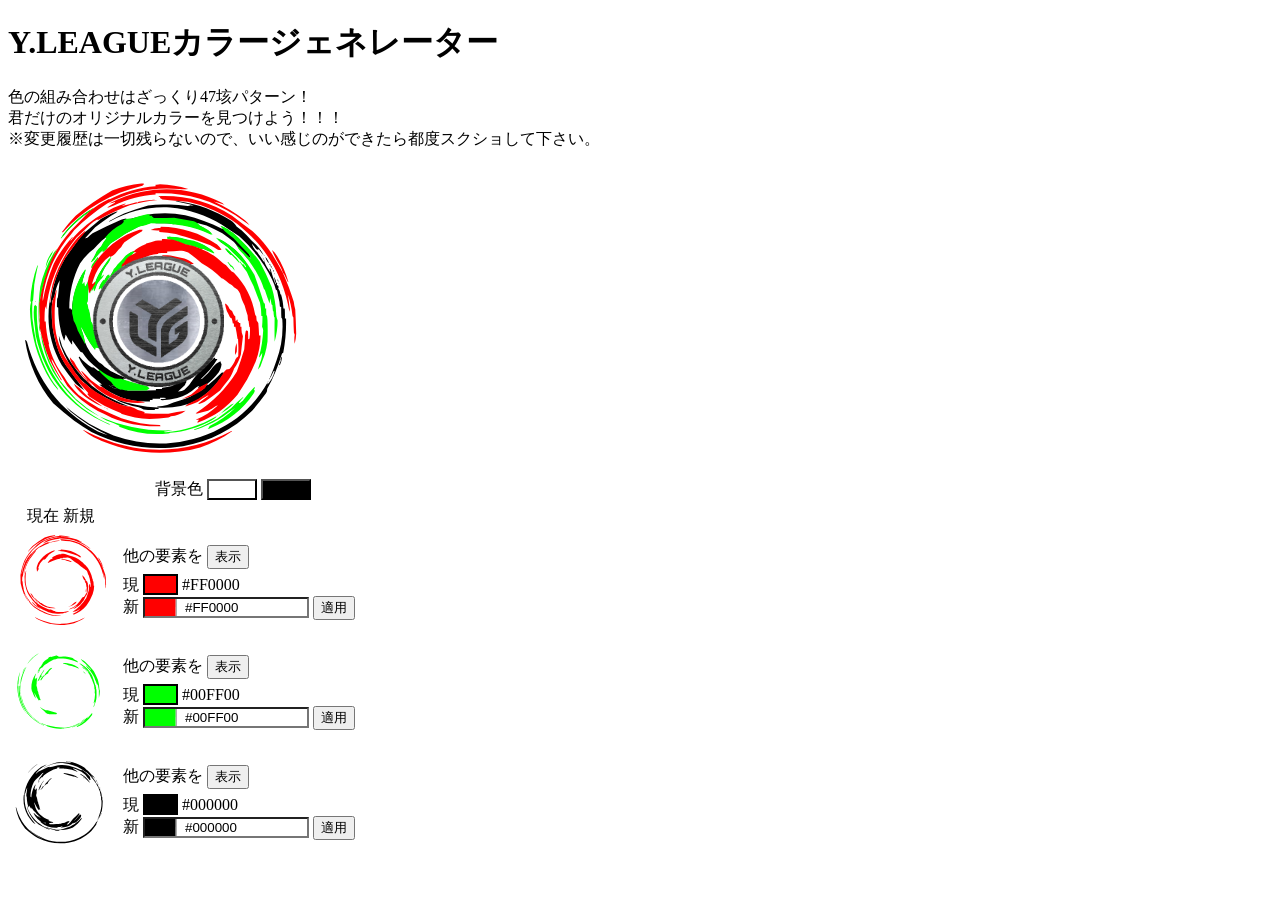
<file: index.html>
<!DOCTYPE html>
<html lang="ja">

  <head>
    <meta charset="utf-8" />
    <script type="text/javascript" src="jscolor.js"></script>
    <link rel="stylesheet" href="color_svg.css">
    <title>Y.LEAGUEカラージェネレーター</title>
  </head>

  <body>

    <h1>Y.LEAGUEカラージェネレーター</h1>
    <div>色の組み合わせはざっくり47垓パターン！</div>
    <div>君だけのオリジナルカラーを見つけよう！！！</div>
    <div>※変更履歴は一切残らないので、いい感じのができたら都度スクショして下さい。</div>
    <br>
    
  <table>
    <tr>
      <td>
        <svg width="300px" height="300px" viewBox="0 0 800 800">
          <rect class="bgMain" width="800" height="800"/>
          <svg class="main3"><use xlink:href="#svg3"/></svg>
          <svg class="main2"><use xlink:href="#svg2"/></svg>
          <svg class="main1"><use xlink:href="#svg1"/></svg>
          <image xlink:href = "circle_logo.png"/>
        </svg>
      </td>
    </tr>
    <tr>
      <td>
        <div style="text-align: right">背景色 <input type="button" id="bgMainW" style="background-color:#FFFFFF; width:50px;"> <input type="button" id="bgMainB" style="background-color:#000000; width:50px;"></div>
      </td>
    </tr>
  </table>
      
  <table>
    <tr><td><center>現在 新規</center></td></tr>
    <tr>
      <td>
          <svg width="100px" height="100px" viewBox="0 0 800 800">
            <rect class="bgMain" width="800" height="800"/>
            <use class="main1V3" xlink:href="#svg3"/>
            <use class="main1V2" xlink:href="#svg2"/>
            <svg class="main1" viewBox="0 0 400 800" x=-200>
              <use xlink:href="#svg1"/>
            </svg>
            <svg class="main1h" viewBox="0 0 800 800" x=400>
              <use x="-400" xlink:href="#svg1"/>
            </svg>
            <image class="main1Logo" xlink:href = "circle_logo.png"/>
          </svg>
        </td>
        <td>&nbsp;</td>
        <td>
          <div>他の要素を <button id="visButton1">表示</button></div>
          <div>現 </span><span class="nowColor1" id="nowColor1Bg"></span><span> </span><span id="nowColor1Txt">#FF0000</div>
          <span>新 </span><input value="#FF0000" id="colorPicker1" style="width:120px;" data-jscolor="{}">
          <button id="applyButton1">適用</button>
        </td>
    </tr>
  </table>
  
  <table>
    <tr>
      <td>
        <svg width="100px" height="100px" viewBox="0 0 800 800">
          <rect class="bgMain" width="800" height="800"/>
          <use class="main2V3" xlink:href="#svg3"/>
          <svg class="main2" viewBox="0 0 400 800" x=-200>
            <use xlink:href="#svg2"/>
          </svg>
          <svg class="main2h" viewBox="0 0 800 800" x=400>
            <use x="-400" xlink:href="#svg2"/>
          </svg>
          <use class="main2V1" xlink:href="#svg1"/>
          <image class="main2Logo" xlink:href = "circle_logo.png"/>
        </svg>
      </td>
      <td>&nbsp;</td>
      <td>
        <div>他の要素を <button id="visButton2">表示</button></div>
        <div>現 </span><span class="nowColor2" id="nowColor2Bg"></span><span> </span><span id="nowColor2Txt">#00FF00</div>
        <span>新 </span><input value="#00FF00" id="colorPicker2" style="width:120px;" data-jscolor="{}">
        <button id="applyButton2">適用</button>
      </td>
    </tr>
  </table>

  <table>
    <tr>
        <td>
          <svg width="100px" height="100px" viewBox="0 0 800 800">
            <rect class="bgMain" width="800" height="800"/>
            <svg class="main3" viewBox="0 0 400 800" x=-200>
              <use xlink:href="#svg3"/>
            </svg>
            <svg class="main3h" viewBox="0 0 800 800" x=400>
              <use x="-400" xlink:href="#svg3"/>
            </svg>
            <use class="main3V2" xlink:href="#svg2"/>
            <use class="main3V1" xlink:href="#svg1"/>
            <image class="main3Logo" xlink:href = "circle_logo.png"/>
          </svg>
        </td>
        <td>&nbsp;</td>
        <td>
          <div>他の要素を <button id="visButton3">表示</button></div>
          <div>現 </span><span class="nowColor3" id="nowColor3Bg"></span><span> </span><span id="nowColor3Txt">#000000</div>
          <span>新 </span><input value="#000000" id="colorPicker3" style="width:120px;" data-jscolor="{}">
          <button id="applyButton3">適用</button>
        </td>
    </tr>
  </table>


  <svg style="display:none;">
    <symbol id="svg1">
      <path d="M 347.5,33.5 C 350.247,33.1866 352.914,33.52 355.5,34.5C 353.723,35.901 352.056,37.401 350.5,39C 266.959,58.7553 196.292,100.089 138.5,163C 137.5,163.667 136.5,163.667 135.5,163C 146.705,147.455 159.039,132.788 172.5,119C 202.952,93.9409 235.285,71.6075 269.5,52C 294.799,42.3403 320.799,36.1736 347.5,33.5 Z"/>
      <path d="M 397.5,35.5 C 423.09,36.3169 448.09,40.4835 472.5,48C 464.5,48.6667 456.5,48.6667 448.5,48C 380.747,41.6129 316.747,54.4462 256.5,86.5C 224.895,106.916 195.728,130.583 169,157.5C 162.379,166.456 155.379,175.123 148,183.5C 114.124,228.277 93.124,278.61 85,334.5C 84.3333,338.5 84.3333,342.5 85,346.5C 91.0094,312.468 100.676,279.468 114,247.5C 127.08,221.826 143.247,198.326 162.5,177C 163.167,176.333 163.833,176.333 164.5,177C 161.13,179.935 158.964,183.435 158,187.5C 165.246,178.197 173.079,169.363 181.5,161C 209.189,135.643 239.856,114.643 273.5,98C 283.764,93.4484 294.264,89.6151 305,86.5C 305.688,87.3317 305.521,87.9984 304.5,88.5C 301.5,90 298.5,91.5 295.5,93C 308.567,90.4168 321.567,87.2501 334.5,83.5C 335.167,83.8333 335.833,84.1667 336.5,84.5C 337.7,83.4688 339.034,82.6355 340.5,82C 353.657,78.8774 366.99,77.0441 380.5,76.5C 384.167,76.8333 387.833,77.1667 391.5,77.5C 366.169,80.0555 341.169,84.5555 316.5,91C 287.655,101.59 259.988,114.59 233.5,130C 232.216,130.684 231.049,130.517 230,129.5C 223.064,133.383 216.564,137.883 210.5,143C 198.971,154.863 187.138,166.363 175,177.5C 128.599,232.668 101.599,296.335 94,368.5C 92.8063,366.377 92.1397,364.043 92,361.5C 91.6667,361.833 91.3333,362.167 91,362.5C 89.6471,375.458 89.1471,388.458 89.5,401.5C 90.5,401.5 91.5,401.5 92.5,401.5C 93.2627,421.839 96.2627,441.839 101.5,461.5C 101.167,462.167 100.833,462.833 100.5,463.5C 108.229,495.287 122.063,523.954 142,549.5C 152.18,567.361 165.014,583.194 180.5,597C 197.624,609.452 215.291,621.119 233.5,632C 253.716,641.275 274.049,650.275 294.5,659C 327.511,670.613 361.511,676.613 396.5,677C 397.973,677.71 398.64,678.876 398.5,680.5C 353.554,682.464 310.221,674.964 268.5,658C 256.32,651.744 243.987,645.744 231.5,640C 200.308,622.958 173.141,600.791 150,573.5C 135.242,549.656 121.242,525.323 108,500.5C 108.043,504.673 109.043,508.673 111,512.5C 118.65,527.8 126.816,542.8 135.5,557.5C 134.645,558.293 133.811,557.96 133,556.5C 121.628,539.088 111.295,521.088 102,502.5C 91.0009,475.18 82.6675,447.18 77,418.5C 76.5285,396.613 76.0285,374.78 75.5,353C 81.6493,312.882 92.4826,274.049 108,236.5C 121.772,208.602 138.772,182.935 159,159.5C 175.167,142.667 191.333,125.833 207.5,109C 224.047,95.2988 242.047,83.7988 261.5,74.5C 262.086,74.7093 262.586,75.0426 263,75.5C 301.442,55.3149 342.276,43.6482 385.5,40.5C 385.5,39.1667 385.5,37.8333 385.5,36.5C 389.702,36.8168 393.702,36.4834 397.5,35.5 Z M 267.5,106.5 C 271.659,103.251 276.326,100.751 281.5,99C 283.447,98.0087 285.447,97.6753 287.5,98C 280.928,101.121 274.261,103.955 267.5,106.5 Z M 156.5,188.5 C 156.573,190.027 155.906,191.027 154.5,191.5C 154.427,189.973 155.094,188.973 156.5,188.5 Z M 153.5,192.5 C 153.262,194.404 152.262,195.738 150.5,196.5C 150.738,194.596 151.738,193.262 153.5,192.5 Z M 148.5,199.5 C 148.573,201.027 147.906,202.027 146.5,202.5C 146.427,200.973 147.094,199.973 148.5,199.5 Z M 84.5,348.5 C 85.1558,349.622 85.4892,350.955 85.5,352.5C 84.1462,364.475 83.1462,376.475 82.5,388.5C 81.5,388.5 80.5,388.5 79.5,388.5C 79.3342,383.821 79.5008,379.155 80,374.5C 81.988,365.936 83.488,357.269 84.5,348.5 Z M 84.5,404.5 C 85.29,405.609 85.79,406.942 86,408.5C 86.5453,416.854 86.8786,425.187 87,433.5C 84.2388,423.91 83.4055,414.244 84.5,404.5 Z M 88.5,438.5 C 90.2985,442.219 90.7985,446.219 90,450.5C 88.7338,446.605 88.2338,442.605 88.5,438.5 Z M 91.5,452.5 C 92.1174,452.611 92.6174,452.944 93,453.5C 96.8238,467.127 100.157,480.794 103,494.5C 97.1406,480.798 93.3073,466.798 91.5,452.5 Z"/>
      <path d="M 636.5,144.5 C 623.717,135.933 611.05,127.099 598.5,118C 533.904,75.9298 462.904,56.4298 385.5,59.5C 385.5,60.5 385.5,61.5 385.5,62.5C 346.644,65.2563 309.644,75.0896 274.5,92C 269.757,93.4696 265.091,95.1363 260.5,97C 259.167,97.6667 257.833,97.6667 256.5,97C 263.083,92.4567 269.917,88.2901 277,84.5C 277.667,83.8333 277.667,83.1667 277,82.5C 271.966,85.0235 266.8,86.3568 261.5,86.5C 289.387,72.026 318.721,61.526 349.5,55C 424.119,40.314 495.452,50.314 563.5,85C 565.5,86.6667 567.5,88.3333 569.5,90C 559.977,86.6037 550.31,83.6037 540.5,81C 570.831,94.4835 598.831,111.483 624.5,132C 628.704,136.036 632.704,140.202 636.5,144.5 Z"/>
      <path d="M 725.5,272.5 C 736.478,297.266 745.978,322.6 754,348.5C 754.926,355.58 756.26,362.58 758,369.5C 759.173,390.975 760.006,412.475 760.5,434C 760.186,443.018 758.853,451.851 756.5,460.5C 755.198,452.472 755.198,444.472 756.5,436.5C 755.985,434.775 755.318,433.108 754.5,431.5C 753.667,417.846 753.167,404.179 753,390.5C 751.622,388.938 750.789,387.105 750.5,385C 748.527,365.986 744.36,347.486 738,329.5C 740.27,342.372 742.104,355.372 743.5,368.5C 743.167,370.833 742.833,373.167 742.5,375.5C 726.321,279.286 679.988,201.12 603.5,141C 563.761,112.289 519.761,92.6224 471.5,82C 448.792,80.4949 426.125,78.4949 403.5,76C 401.809,74.5946 399.976,73.4279 398,72.5C 397.517,71.552 397.351,70.552 397.5,69.5C 396.022,69.762 394.689,69.4287 393.5,68.5C 393.709,67.914 394.043,67.414 394.5,67C 464.787,64.0889 529.787,81.4223 589.5,119C 607.5,132.667 625.5,146.333 643.5,160C 663.705,178.281 681.205,198.781 696,221.5C 706.463,238.131 716.297,255.131 725.5,272.5 Z"/>
      <path d="M 636.5,144.5 C 637.833,145.167 637.833,145.167 636.5,144.5 Z"/>
      <path d="M 399.5,148.5 C 454.377,149.115 504.377,164.948 549.5,196C 554.249,200.078 558.249,204.745 561.5,210C 557.739,210.738 554.072,210.405 550.5,209C 544.167,205.333 537.833,201.667 531.5,198C 509.481,189.549 487.148,181.882 464.5,175C 456.04,173.068 447.707,170.735 439.5,168C 424.918,164.956 410.252,163.123 395.5,162.5C 395.5,161.167 395.5,159.833 395.5,158.5C 387.804,158.831 380.138,158.497 372.5,157.5C 380.206,153.143 388.539,151.309 397.5,152C 398.973,151.29 399.64,150.124 399.5,148.5 Z"/>
      <path d="M 342.5,156.5 C 345.167,156.5 347.833,156.5 350.5,156.5C 350.762,157.978 350.429,159.311 349.5,160.5C 333.087,169.361 317.421,179.194 302.5,190C 299.122,193.813 296.288,197.98 294,202.5C 288.227,207.599 283.227,213.265 279,219.5C 274.789,223.901 269.956,227.234 264.5,229.5C 264.649,228.448 264.483,227.448 264,226.5C 246.496,239.134 233.496,255.468 225,275.5C 221.878,283.408 219.045,291.408 216.5,299.5C 216.733,300.932 217.4,301.432 218.5,301C 220.333,299.167 222.167,297.333 224,295.5C 224.667,297.167 224.667,298.833 224,300.5C 219.168,309.501 213.835,318.168 208,326.5C 207.462,316.196 206.295,306.029 204.5,296C 205.796,291.929 206.629,287.762 207,283.5C 210.349,274.143 213.682,264.809 217,255.5C 239.892,218.26 270.725,189.427 309.5,169C 320.598,164.771 331.598,160.605 342.5,156.5 Z"/>
      <path d="M 196.5,160.5 C 197.239,160.369 197.906,160.536 198.5,161C 193.759,168.412 188.259,175.245 182,181.5C 171.385,196.45 160.385,211.116 149,225.5C 125.295,263.961 110.295,305.628 104,350.5C 103.586,350.957 103.086,351.291 102.5,351.5C 105.013,318.783 113.18,287.45 127,257.5C 140.111,228.762 156.778,202.429 177,178.5C 183.096,171.898 189.596,165.898 196.5,160.5 Z"/>
      <path d="M 402.5,181.5 C 412.557,181.135 422.557,181.635 432.5,183C 443.695,186.399 454.695,190.399 465.5,195C 504.113,201.972 537.447,218.972 565.5,246C 568.167,247.667 570.833,249.333 573.5,251C 578.5,256.667 583.5,262.333 588.5,268C 590.725,268.561 592.725,269.561 594.5,271C 624.831,302.16 643.665,339.327 651,382.5C 651.684,384.359 652.684,386.026 654,387.5C 654.333,391.167 654.667,394.833 655,398.5C 656.775,400.708 658.275,403.042 659.5,405.5C 660.547,416.479 661.213,427.479 661.5,438.5C 662.833,438.5 664.167,438.5 665.5,438.5C 665.277,461.9 661.11,484.566 653,506.5C 646.099,523.209 638.432,539.543 630,555.5C 621.583,569.336 612.916,583.002 604,596.5C 576.028,630.232 541.528,654.732 500.5,670C 499.167,670.667 497.833,670.667 496.5,670C 498.046,667.743 499.712,665.576 501.5,663.5C 498.614,663.29 495.614,663.123 492.5,663C 514.544,653.942 534.211,641.276 551.5,625C 549.402,625.032 547.402,625.699 545.5,627C 539.165,631.503 532.498,635.503 525.5,639C 516.718,640.956 508.051,643.289 499.5,646C 497.167,646.667 494.833,646.667 492.5,646C 537.379,617.454 573.879,580.621 602,535.5C 609.59,515.807 616.257,495.807 622,475.5C 623.203,463.208 623.87,450.874 624,438.5C 624.667,434.5 625.333,430.5 626,426.5C 628.33,424.968 630.33,425.302 632,427.5C 632.5,434.492 632.666,441.492 632.5,448.5C 634.124,448.64 635.29,447.973 636,446.5C 637.379,436.532 637.713,426.532 637,416.5C 636.586,416.043 636.086,415.709 635.5,415.5C 634.833,410.167 634.167,404.833 633.5,399.5C 632.914,399.291 632.414,398.957 632,398.5C 631.667,394.167 631.333,389.833 631,385.5C 628.143,376.591 625.476,367.591 623,358.5C 617.623,348.738 613.623,338.405 611,327.5C 607.804,319.309 602.304,313.475 594.5,310C 590.97,305.451 586.636,302.118 581.5,300C 576.434,295.261 571.101,290.927 565.5,287C 564.167,286.667 562.833,286.333 561.5,286C 545.795,269.948 528.129,256.615 508.5,246C 496.866,235.853 484.866,226.187 472.5,217C 468.5,215.667 464.5,214.333 460.5,213C 457,212.833 453.5,212.667 450,212.5C 438.872,213.888 427.705,214.555 416.5,214.5C 416.5,215.833 416.5,217.167 416.5,218.5C 408.804,218.169 401.138,218.503 393.5,219.5C 392.975,220.192 392.308,220.692 391.5,221C 384.019,221.493 376.685,222.826 369.5,225C 344.048,234.059 319.048,244.226 294.5,255.5C 294.725,250.756 296.892,247.09 301,244.5C 304.338,238.151 308.838,232.651 314.5,228C 320.933,223.899 327.599,220.232 334.5,217C 331.5,216.667 328.5,216.333 325.5,216C 334.854,206.649 345.854,199.816 358.5,195.5C 359.287,194.758 359.953,193.925 360.5,193C 369.034,191.164 377.368,188.831 385.5,186C 391.157,185.501 396.824,185.334 402.5,185.5C 402.5,184.167 402.5,182.833 402.5,181.5 Z M 337.5,213.5 C 338.873,213.343 340.207,213.51 341.5,214C 339.598,215.301 337.598,215.968 335.5,216C 336.381,215.292 337.047,214.458 337.5,213.5 Z"/>
      <path d="M 725.5,272.5 C 723.178,264.85 720.011,257.516 716,250.5C 707.679,237.857 701.012,224.524 696,210.5C 701.8,215.294 706.467,220.96 710,227.5C 722.698,248.731 732.531,271.231 739.5,295C 739.389,296.722 738.889,296.888 738,295.5C 734.939,288.379 731.606,281.379 728,274.5C 727.292,273.619 726.458,272.953 725.5,272.5 Z"/>
      <path d="M 403.5,224.5 C 410.841,224.334 418.174,224.5 425.5,225C 437.722,227.752 450.055,230.419 462.5,233C 471.742,236.439 480.075,241.273 487.5,247.5C 484.216,248.657 480.882,248.824 477.5,248C 466.972,242.902 455.972,239.235 444.5,237C 442.044,235.289 439.377,233.956 436.5,233C 425.891,230.676 415.224,229.01 404.5,228C 403.663,226.989 403.33,225.822 403.5,224.5 Z"/>
      <path d="M 120.5,316.5 C 121.156,317.622 121.489,318.955 121.5,320.5C 117.667,343.663 116,366.997 116.5,390.5C 116.1,429.131 125.6,465.131 145,498.5C 155.384,512.241 165.05,526.575 174,541.5C 179.793,548.961 185.959,556.128 192.5,563C 199.376,566.87 205.376,571.87 210.5,578C 235.961,596.9 263.627,611.9 293.5,623C 301.307,625.581 309.307,627.248 317.5,628C 324.879,630.191 331.879,633.191 338.5,637C 345.088,638.482 351.422,640.648 357.5,643.5C 356.624,644.251 355.624,644.751 354.5,645C 355.167,645.333 355.833,645.667 356.5,646C 377.463,647.596 398.463,647.929 419.5,647C 434.652,643.252 449.985,640.586 465.5,639C 454.037,647.71 441.037,652.71 426.5,654C 424.286,655.273 421.953,656.273 419.5,657C 402.961,659.171 386.127,660.671 369,661.5C 343.182,659.948 318.015,655.114 293.5,647C 294.634,645.984 294.301,645.317 292.5,645C 262.651,633.806 234.651,619.139 208.5,601C 206.954,598.743 205.288,596.576 203.5,594.5C 204.5,593.833 205.5,593.167 206.5,592.5C 195.91,580.352 185.077,568.352 174,556.5C 165,544.167 156,531.833 147,519.5C 136.386,503.033 128.053,485.367 122,466.5C 117.572,449.228 113.572,431.895 110,414.5C 109.703,398.159 109.203,381.826 108.5,365.5C 108.789,358.768 109.622,352.101 111,345.5C 115.079,336.097 118.246,326.431 120.5,316.5 Z"/>
      <path d="M 570.5,353.5 C 576.161,356.114 579.994,360.447 582,366.5C 584.286,369.127 586.786,371.46 589.5,373.5C 591.12,377.613 592.953,381.613 595,385.5C 596,386.167 597,386.833 598,387.5C 598.333,391.5 598.667,395.5 599,399.5C 599.333,399.833 599.667,400.167 600,400.5C 603.231,393.848 604.731,394.515 604.5,402.5C 605.5,402.5 606.5,402.5 607.5,402.5C 607.5,403.5 607.5,404.5 607.5,405.5C 608.833,405.5 610.167,405.5 611.5,405.5C 611.5,408.833 611.5,412.167 611.5,415.5C 612.5,415.5 613.5,415.5 614.5,415.5C 614.441,420.69 614.775,425.857 615.5,431C 616.568,434.177 617.568,437.343 618.5,440.5C 616.405,456.801 614.572,473.134 613,489.5C 609.391,503.049 603.391,515.383 595,526.5C 591.685,536.798 587.018,546.464 581,555.5C 573.136,565.358 565.303,575.191 557.5,585C 544.114,595.386 530.447,605.386 516.5,615C 511.618,617.46 506.618,619.627 501.5,621.5C 500.068,621.267 499.568,620.6 500,619.5C 508.743,612.546 517.576,605.712 526.5,599C 526,598.833 525.5,598.667 525,598.5C 515.46,603.69 506.293,609.524 497.5,616C 487.491,620.366 477.324,624.199 467,627.5C 466.167,627.333 465.333,627.167 464.5,627C 467.128,625.374 469.461,623.374 471.5,621C 492.258,613.13 510.925,601.963 527.5,587.5C 543.783,571.721 557.616,554.054 569,534.5C 570.833,532.667 572.667,530.833 574.5,529C 577.167,528.667 579.833,528.333 582.5,528C 590.141,520.562 595.641,511.729 599,501.5C 600.829,499.844 602.163,497.844 603,495.5C 603.333,496.167 603.667,496.833 604,497.5C 604.667,496.167 605.333,494.833 606,493.5C 606.833,478.489 606.666,463.489 605.5,448.5C 604.914,448.291 604.414,447.957 604,447.5C 602.574,436.547 600.741,425.88 598.5,415.5C 597.167,415.5 595.833,415.5 594.5,415.5C 594.5,412.5 594.5,409.5 594.5,406.5C 593.5,406.5 592.5,406.5 591.5,406.5C 590.751,401.696 589.751,397.03 588.5,392.5C 586.088,392.756 584.421,391.756 583.5,389.5C 581.117,383.943 578.451,378.609 575.5,373.5C 573.324,366.95 571.657,360.283 570.5,353.5 Z"/>
      <path d="M 601.5,458.5 C 602.656,465.989 602.822,473.655 602,481.5C 600.941,484.618 599.608,487.618 598,490.5C 596.529,479.491 597.696,468.824 601.5,458.5 Z"/>
      <path d="M 203.5,556.5 C 207.098,561.274 210.931,565.94 215,570.5C 215.667,571.167 215.667,571.833 215,572.5C 213.786,570.951 212.286,569.785 210.5,569C 196.667,553.833 182.833,538.667 169,523.5C 165.415,517.998 162.081,512.331 159,506.5C 157.804,503.187 157.137,499.854 157,496.5C 160.298,500.8 163.965,504.8 168,508.5C 176.834,525.997 188,541.83 201.5,556C 202.094,556.464 202.761,556.631 203.5,556.5 Z"/>
      <path d="M 203.5,556.5 C 197.805,549.465 192.471,542.132 187.5,534.5C 187.833,534.167 188.167,533.833 188.5,533.5C 196.986,541.486 205.319,549.652 213.5,558C 221.5,563.667 229.5,569.333 237.5,575C 239.207,575.195 240.874,575.195 242.5,575C 272.832,598.227 307.166,611.227 345.5,614C 349.602,614.858 353.602,616.025 357.5,617.5C 330.101,620.321 303.434,617.155 277.5,608C 258.997,601.418 242.331,591.751 227.5,579C 219.984,570.984 211.984,563.484 203.5,556.5 Z"/>
      <path d="M 167.5,566.5 C 172.653,570.81 177.986,574.977 183.5,579C 189.802,586.303 196.468,593.303 203.5,600C 216.993,609.581 230.66,618.914 244.5,628C 217.972,617.793 195.139,601.96 176,580.5C 172.391,576.277 169.557,571.61 167.5,566.5 Z"/>
      <path d="M 521.5,566.5 C 522.873,566.343 524.207,566.51 525.5,567C 521.354,569.803 518.854,573.636 518,578.5C 499.727,593.054 479.227,602.887 456.5,608C 464.43,604.013 472.43,600.013 480.5,596C 488.513,589.648 496.18,582.982 503.5,576C 509.466,572.52 515.466,569.353 521.5,566.5 Z"/>
      <path d="M 248.5,630.5 C 247.833,629.167 247.833,629.167 248.5,630.5 Z"/>
      <path d="M 248.5,630.5 C 250.103,630.312 251.437,630.812 252.5,632C 250.86,632.348 249.527,631.848 248.5,630.5 Z"/>
      <path d="M 253.5,633.5 C 255.621,632.848 257.621,633.515 259.5,635.5C 257.429,635.924 255.429,635.258 253.5,633.5 Z"/>
      <path d="M 192.5,691.5 C 192.56,690.957 192.893,690.624 193.5,690.5C 235.134,712.656 279.134,728.156 325.5,737C 417.495,752.462 504.495,738.129 586.5,694C 587.5,693.333 588.5,693.333 589.5,694C 563.633,712.868 535.299,727.201 504.5,737C 406.561,763.119 311.894,754.119 220.5,710C 210.471,704.789 201.138,698.623 192.5,691.5 Z"/>
    </symbol>

    <symbol id="svg2">
      <path d="M 218.5,99.5 C 219.774,100.189 219.774,101.023 218.5,102C 193.661,118.491 171.161,137.657 151,159.5C 145.875,166.293 140.375,172.793 134.5,179C 133.833,179.667 133.167,179.667 132.5,179C 155.342,145.983 184.009,119.483 218.5,99.5 Z"/>
      <path d="M 362.5,115.5 C 364.833,115.5 367.167,115.5 369.5,115.5C 369.5,116.833 369.5,118.167 369.5,119.5C 371.833,119.5 374.167,119.5 376.5,119.5C 376.5,120.5 376.5,121.5 376.5,122.5C 377.5,122.5 378.5,122.5 379.5,122.5C 379.5,123.5 379.5,124.5 379.5,125.5C 398.076,125.826 416.576,125.493 435,124.5C 452.489,127.53 469.989,130.697 487.5,134C 493.918,136.2 499.251,139.866 503.5,145C 511.329,149.08 518.996,153.413 526.5,158C 530.605,161.194 534.272,164.86 537.5,169C 535.833,169.667 534.167,169.667 532.5,169C 508.568,157.765 483.568,149.765 457.5,145C 444.11,143.581 430.777,141.915 417.5,140C 402.808,139.561 388.141,139.227 373.5,139C 363.418,142.74 353.085,145.74 342.5,148C 330.167,154.333 317.833,160.667 305.5,167C 294.507,174.832 283.174,182.165 271.5,189C 264.61,193.26 259.444,199.094 256,206.5C 252.61,210.393 248.777,213.727 244.5,216.5C 244.289,214.71 244.289,213.044 244.5,211.5C 236.019,218.773 228.686,227.107 222.5,236.5C 219.833,238.833 217.167,241.167 214.5,243.5C 213.417,242.635 213.251,241.635 214,240.5C 219.713,232.407 224.38,223.741 228,214.5C 231.632,209.866 235.632,205.533 240,201.5C 243.712,193.235 248.545,185.735 254.5,179C 252.793,178.805 251.126,178.805 249.5,179C 262.123,163.704 277.123,151.371 294.5,142C 297.017,139.651 299.35,137.151 301.5,134.5C 300.624,133.749 299.624,133.249 298.5,133C 305.044,128.28 312.377,126.28 320.5,127C 334.51,122.66 348.51,118.826 362.5,115.5 Z M 382.5,129.5 C 385.247,129.187 387.914,129.52 390.5,130.5C 389.975,131.192 389.308,131.692 388.5,132C 383.857,132.998 379.19,133.332 374.5,133C 377.309,131.907 379.976,130.74 382.5,129.5 Z"/>
      <path d="M 558.5,146.5 C 561.647,146.737 564.647,147.57 567.5,149C 571.221,151.527 575.221,153.527 579.5,155C 582.349,158.857 586.015,161.523 590.5,163C 617.553,186.711 641.72,212.878 663,241.5C 674.826,263.654 685.492,286.321 695,309.5C 702.442,334.4 706.608,359.733 707.5,385.5C 708.078,389.99 709.244,394.323 711,398.5C 711.037,417.868 708.37,436.868 703,455.5C 702.652,433.827 702.652,412.161 703,390.5C 702.586,390.043 702.086,389.709 701.5,389.5C 700.671,384.533 700.171,379.533 700,374.5C 699.586,374.043 699.086,373.709 698.5,373.5C 697.671,368.198 697.171,362.864 697,357.5C 695.701,356.91 694.868,355.91 694.5,354.5C 693.932,349.345 692.765,344.345 691,339.5C 690.828,344.202 690.328,348.868 689.5,353.5C 685.055,341.786 680.888,329.786 677,317.5C 675.615,316.449 674.615,315.116 674,313.5C 669.881,299.804 664.214,286.804 657,274.5C 649.747,261.655 641.747,249.322 633,237.5C 627.072,229.568 620.405,222.235 613,215.5C 608.249,209.914 604.082,203.914 600.5,197.5C 600.667,197.167 600.833,196.833 601,196.5C 614.358,208.859 627.358,221.525 640,234.5C 639.486,230.124 637.819,226.124 635,222.5C 621.139,207.974 607.306,193.474 593.5,179C 585.212,173.047 577.212,166.714 569.5,160C 565.567,155.582 561.901,151.082 558.5,146.5 Z"/>
      <path d="M 416.5,175.5 C 428.252,175.171 439.919,176.004 451.5,178C 463.21,181.902 475.21,184.568 487.5,186C 504.437,191.635 520.104,199.635 534.5,210C 537.35,212.682 540.016,215.516 542.5,218.5C 541.635,219.583 540.635,219.749 539.5,219C 530.171,215.586 521.004,211.753 512,207.5C 510.856,207.911 509.689,208.244 508.5,208.5C 494.067,202.308 479.067,198.142 463.5,196C 457.07,194.22 451.07,191.553 445.5,188C 435.53,186.048 425.863,183.548 416.5,180.5C 416.5,178.833 416.5,177.167 416.5,175.5 Z"/>
      <path d="M 658.5,529.5 C 661.039,520.751 663.872,512.085 667,503.5C 668.937,497.267 669.937,490.934 670,484.5C 667.584,489.001 664.917,493.334 662,497.5C 661.833,496.5 661.667,495.5 661.5,494.5C 667.711,471.732 671.378,448.565 672.5,425C 672.236,421.29 671.236,417.956 669.5,415C 670.406,405.524 670.739,396.024 670.5,386.5C 669.5,386.5 668.5,386.5 667.5,386.5C 667.632,374.489 666.466,362.823 664,351.5C 658.05,337.116 652.383,322.45 647,307.5C 640.621,295.039 634.621,282.373 629,269.5C 622.377,260.421 615.877,251.254 609.5,242C 610.167,241.333 610.833,241.333 611.5,242C 613.62,244.409 615.62,246.909 617.5,249.5C 618.962,248.529 620.295,248.862 621.5,250.5C 622.851,253.196 624.684,255.53 627,257.5C 626.968,255.402 626.301,253.402 625,251.5C 609.584,235.082 593.75,218.915 577.5,203C 565.96,196.123 555.627,187.79 546.5,178C 553.736,180.109 560.736,183.109 567.5,187C 583.417,197.049 597.917,208.882 611,222.5C 625.223,239.392 637.889,257.392 649,276.5C 657.779,300.612 666.112,325.612 674,351.5C 675.333,352.167 676.333,353.167 677,354.5C 677.499,358.486 677.666,362.486 677.5,366.5C 678.5,366.5 679.5,366.5 680.5,366.5C 680.334,372.509 680.501,378.509 681,384.5C 681.414,384.957 681.914,385.291 682.5,385.5C 683.328,389.796 683.828,394.129 684,398.5C 684.667,417.167 684.667,435.833 684,454.5C 682.525,466.016 680.192,477.349 677,488.5C 672.706,499.416 668.706,510.416 665,521.5C 663.054,524.42 660.887,527.087 658.5,529.5 Z"/>
      <path d="M 123.5,205.5 C 124.833,206.167 124.833,206.167 123.5,205.5 Z"/>
      <path d="M 123.5,206.5 C 101.106,251.183 85.6058,298.183 77,347.5C 76.8011,362.192 76.3011,376.859 75.5,391.5C 76.8333,396.167 76.8333,400.833 75.5,405.5C 77.0752,413.768 78.0752,422.101 78.5,430.5C 76.0271,425.948 74.8604,420.948 75,415.5C 72.1113,380.027 73.1113,344.694 78,309.5C 85.1536,275.87 97.8203,244.537 116,215.5C 118.364,212.31 120.864,209.31 123.5,206.5 Z"/>
      <path d="M 570.5,207.5 C 571.946,206.387 573.613,206.22 575.5,207C 584.356,214.858 592.856,223.024 601,231.5C 604.204,235.407 607.038,239.574 609.5,244C 608.833,244.667 608.167,244.667 607.5,244C 601.56,237.057 595.226,230.39 588.5,224C 587.167,223.667 585.833,223.333 584.5,223C 579.228,218.235 574.561,213.069 570.5,207.5 Z"/>
      <path d="M 113.5,209.5 C 114.833,210.167 114.833,210.167 113.5,209.5 Z"/>
      <path d="M 113.5,210.5 C 113.672,211.492 113.338,212.158 112.5,212.5C 112.328,211.508 112.662,210.842 113.5,210.5 Z"/>
      <path d="M 112.5,212.5 C 110.071,220.025 106.571,227.025 102,233.5C 98.4679,241.765 95.1346,250.098 92,258.5C 94.2059,241.09 101.039,225.756 112.5,212.5 Z"/>
      <path d="M 239.5,310.5 C 238.521,311.765 237.521,313.099 236.5,314.5C 235.635,315.583 234.635,315.749 233.5,315C 236.295,305.576 240.795,297.076 247,289.5C 247.317,291.301 247.984,291.634 249,290.5C 251.458,285.747 254.292,281.247 257.5,277C 259.134,276.506 260.801,276.34 262.5,276.5C 262.34,278.199 262.506,279.866 263,281.5C 267.716,275.401 271.382,268.735 274,261.5C 278.114,258.061 281.447,254.061 284,249.5C 291.847,242.318 299.014,234.485 305.5,226C 310.328,222.419 315.328,219.085 320.5,216C 323,215.625 325.333,214.792 327.5,213.5C 329.815,214.421 329.982,215.754 328,217.5C 321.432,224.396 314.432,231.062 307,237.5C 305.461,242.031 302.795,245.698 299,248.5C 298.667,251.5 298.333,254.5 298,257.5C 290.833,262 283.667,266.5 276.5,271C 271.37,276.496 265.87,281.663 260,286.5C 253.321,296.534 246.655,306.534 240,316.5C 239.505,314.527 239.338,312.527 239.5,310.5 Z M 239.5,310.5 C 239.312,308.897 239.812,307.563 241,306.5C 241.348,308.14 240.848,309.473 239.5,310.5 Z"/>
      <path d="M 267.5,227.5 C 268.833,228.167 268.833,228.167 267.5,227.5 Z"/>
      <path d="M 267.5,228.5 C 264.594,237.917 259.761,246.25 253,253.5C 249.745,259.008 246.745,264.675 244,270.5C 241.95,274.302 240.95,278.302 241,282.5C 242.878,280.957 244.378,279.124 245.5,277C 246.167,276.333 246.833,276.333 247.5,277C 245.496,282.519 242.162,287.019 237.5,290.5C 234.472,294.361 231.639,298.361 229,302.5C 227.444,308.728 225.277,314.728 222.5,320.5C 221.914,320.291 221.414,319.957 221,319.5C 220.667,317.167 220.333,314.833 220,312.5C 218.601,315.629 216.935,318.629 215,321.5C 214.348,318.406 214.682,315.406 216,312.5C 222.204,301.613 227.538,290.28 232,278.5C 240.574,263.688 249.908,249.355 260,235.5C 262.37,232.961 264.87,230.628 267.5,228.5 Z"/>
      <path d="M 231.5,229.5 C 232.613,230.946 232.78,232.613 232,234.5C 226.825,242.851 221.158,250.851 215,258.5C 214.308,257.975 213.808,257.308 213.5,256.5C 214.392,253.716 215.558,251.05 217,248.5C 221.369,241.738 226.202,235.405 231.5,229.5 Z"/>
      <path d="M 577.5,243.5 C 577.897,242.475 578.563,242.308 579.5,243C 583.333,247.5 587.5,251.667 592,255.5C 598.337,267.521 597.67,268.188 590,257.5C 588.899,255.606 587.566,254.939 586,255.5C 583.304,251.32 580.47,247.32 577.5,243.5 Z"/>
      <path d="M 70.5,251.5 C 71.1239,251.917 71.4573,252.584 71.5,253.5C 67.7953,270.061 64.6286,286.728 62,303.5C 61.1843,317.183 60.1843,330.849 59,344.5C 57.9563,345.623 57.2896,346.956 57,348.5C 56.3333,363.167 56.3333,377.833 57,392.5C 59.7712,415.331 63.4378,437.997 68,460.5C 77.2199,492.174 89.5533,522.507 105,551.5C 110.22,560.718 116.22,569.384 123,577.5C 124.358,579.859 125.358,582.193 126,584.5C 109.452,565.943 96.1191,545.277 86,522.5C 64.0241,474.092 52.1907,423.259 50.5,370C 50.6042,363.012 51.6042,356.178 53.5,349.5C 52.8333,348.833 52.1667,348.167 51.5,347.5C 52.8879,314.503 59.2212,282.503 70.5,251.5 Z"/>
      <path d="M 197.5,262.5 C 198.497,262.47 199.164,262.97 199.5,264C 196.278,273.721 193.445,283.554 191,293.5C 189.418,303.175 190.918,303.841 195.5,295.5C 196.167,299.833 196.833,304.167 197.5,308.5C 199.921,304.66 202.088,300.66 204,296.5C 205.257,294.254 207.09,292.921 209.5,292.5C 208.824,301.546 207.657,310.546 206,319.5C 205.667,328.5 205.333,337.5 205,346.5C 204.591,348.991 203.424,350.991 201.5,352.5C 202.491,353.665 203.491,354.832 204.5,356C 205.077,360.171 205.744,364.338 206.5,368.5C 207.086,368.709 207.586,369.043 208,369.5C 210.137,379.727 211.804,390.06 213,400.5C 214.829,402.156 216.163,404.156 217,406.5C 218.726,412.037 219.726,417.704 220,423.5C 222.071,426.588 223.738,429.921 225,433.5C 227.49,442.462 229.824,451.462 232,460.5C 234.529,464.926 236.362,469.592 237.5,474.5C 233.823,472.547 229.823,471.547 225.5,471.5C 225.628,473.655 225.128,475.655 224,477.5C 209.732,458.65 197.732,438.316 188,416.5C 187.333,418.5 187.333,420.5 188,422.5C 193.241,435.05 196.575,448.05 198,461.5C 197.667,461.167 197.333,460.833 197,460.5C 190.379,448.919 184.045,437.253 178,425.5C 175.533,416.259 171.866,407.592 167,399.5C 166.096,392.741 164.763,386.074 163,379.5C 161.769,336.659 173.269,297.659 197.5,262.5 Z"/>
      <path d="M 211.5,318.5 C 212.124,318.917 212.457,319.584 212.5,320.5C 212,322.5 211.5,324.5 211,326.5C 210.57,323.808 210.737,321.141 211.5,318.5 Z"/>
      <path d="M 64.5,346.5 C 65.3764,346.369 66.0431,346.702 66.5,347.5C 64.1916,348.873 63.5249,348.54 64.5,346.5 Z"/>
      <path d="M 64.5,356.5 C 66.1343,357.972 67.6343,359.638 69,361.5C 65.8105,449.942 92.8105,527.608 150,594.5C 182.728,629.939 221.228,657.105 265.5,676C 263.447,676.325 261.447,675.991 259.5,675C 155.112,628.932 90.6117,550.099 66,438.5C 64.4272,423.157 62.7605,407.823 61,392.5C 60.1676,381.818 60.3343,371.151 61.5,360.5C 62.984,359.533 63.984,358.2 64.5,356.5 Z"/>
      <path d="M 78.5,430.5 C 84.8517,452.068 91.3517,473.735 98,495.5C 106.928,517.986 117.928,539.32 131,559.5C 144.008,575.989 157.842,591.822 172.5,607C 182.458,614.623 192.125,622.623 201.5,631C 213.232,638.857 224.899,646.69 236.5,654.5C 225.058,648.276 213.725,641.776 202.5,635C 164.999,607.498 134.499,573.665 111,533.5C 94.2225,501.003 83.3892,466.669 78.5,430.5 Z"/>
      <path d="M 232.5,530.5 C 234.089,529.379 235.756,529.546 237.5,531C 249.429,540.134 262.429,547.467 276.5,553C 282.167,553.333 287.833,553.667 293.5,554C 315.878,561.532 338.545,567.865 361.5,573C 365.474,574.801 368.141,577.635 369.5,581.5C 366.514,581.435 364.18,582.602 362.5,585C 343.833,585.667 325.167,585.667 306.5,585C 302.636,584.294 298.803,583.461 295,582.5C 294.127,582.735 293.293,583.069 292.5,583.5C 281.345,579.494 272.845,572.494 267,562.5C 254.296,552.957 242.796,542.29 232.5,530.5 Z"/>
      <path d="M 658.5,529.5 C 657.833,530.167 657.833,530.167 658.5,529.5 Z"/>
      <path d="M 648.5,576.5 C 649.376,576.369 650.043,576.702 650.5,577.5C 649.786,579.811 648.786,581.978 647.5,584C 648.448,584.483 649.448,584.649 650.5,584.5C 649.908,587.691 648.741,590.691 647,593.5C 617.436,637.206 577.936,668.373 528.5,687C 527.167,687.667 525.833,687.667 524.5,687C 527.149,685.369 528.816,683.035 529.5,680C 554.622,667.442 577.289,651.442 597.5,632C 587.009,638.778 576.676,646.112 566.5,654C 548.511,665.829 529.511,675.829 509.5,684C 503.489,686.002 497.489,688.002 491.5,690C 490.056,690.781 488.723,690.614 487.5,689.5C 509.254,681.29 530.254,671.457 550.5,660C 563.117,651.051 575.45,641.717 587.5,632C 596.819,622.017 606.819,612.684 617.5,604C 618.167,603.333 618.833,603.333 619.5,604C 615.5,608.667 611.5,613.333 607.5,618C 608.833,618.667 610.167,618.667 611.5,618C 613.373,615.791 615.54,613.958 618,612.5C 627.462,599.912 637.629,587.912 648.5,576.5 Z"/>
      <path d="M 558.5,647.5 C 567.048,638.453 576.381,630.287 586.5,623C 589.058,621.374 591.725,620.374 594.5,620C 583.699,630.882 571.699,640.049 558.5,647.5 Z"/>
      <path d="M 558.5,647.5 C 557.998,649.085 556.998,649.585 555.5,649C 556.244,647.961 557.244,647.461 558.5,647.5 Z"/>
      <path d="M 550.5,652.5 C 550.897,651.475 551.563,651.308 552.5,652C 551.906,652.464 551.239,652.631 550.5,652.5 Z"/>
      <path d="M 550.5,652.5 C 549.833,653.167 549.833,653.167 550.5,652.5 Z"/>
      <path d="M 236.5,654.5 C 298.21,681.844 362.876,694.177 430.5,691.5C 422.888,692.941 415.221,694.107 407.5,695C 409.288,696.088 411.288,696.588 413.5,696.5C 460.566,692.199 504.566,678.366 545.5,655C 546.5,654.333 547.5,654.333 548.5,655C 544.186,658.824 539.519,662.157 534.5,665C 500.155,683.671 463.488,694.671 424.5,698C 423.051,699.117 421.384,699.784 419.5,700C 374.242,704.886 330.575,698.886 288.5,682C 288.167,681.667 287.833,681.333 287.5,681C 288.5,680.667 289.5,680.333 290.5,680C 279.019,674.053 267.019,669.053 254.5,665C 248.273,661.726 242.273,658.226 236.5,654.5 Z"/>
    </symbol>

    <symbol id="svg3">
      <path d="M 673.5,224.5 C 669.197,219.353 665.03,214.02 661,208.5C 660.259,209.641 659.425,209.641 658.5,208.5C 657.803,210.385 656.803,210.718 655.5,209.5C 651.188,204.02 646.688,198.687 642,193.5C 644.676,202.478 649.676,210.145 657,216.5C 662.333,224.5 667.667,232.5 673,240.5C 673.671,241.252 674.504,241.586 675.5,241.5C 679.611,252.046 685.111,261.713 692,270.5C 691.89,267.231 691.057,264.064 689.5,261C 690.102,259.437 690.935,259.604 692,261.5C 695.705,274.968 700.038,288.301 705,301.5C 706.018,302.706 706.518,302.373 706.5,300.5C 703.907,294.797 702.24,288.797 701.5,282.5C 704.793,286.869 706.626,291.869 707,297.5C 708,298.167 709,298.833 710,299.5C 709.351,300.815 709.018,302.815 709,305.5C 711.09,304.209 712.424,304.876 713,307.5C 713.687,309.568 713.52,311.568 712.5,313.5C 715.993,317.472 717.826,322.139 718,327.5C 718.317,329.301 718.984,329.634 720,328.5C 723.782,340.943 725.948,353.61 726.5,366.5C 727.822,366.33 728.989,366.663 730,367.5C 730.5,376.16 730.666,384.827 730.5,393.5C 731.5,393.5 732.5,393.5 733.5,393.5C 734.296,424.144 731.796,454.477 726,484.5C 724,485.167 722.667,486.5 722,488.5C 712.446,520.864 699.446,551.864 683,581.5C 683.571,585.426 682.571,589.093 680,592.5C 668.39,608.712 656.057,624.378 643,639.5C 591.681,690.104 530.181,721.604 458.5,734C 373.142,746.998 291.809,734.331 214.5,696C 198.825,686.498 183.492,676.498 168.5,666C 149.541,650.709 130.874,635.043 112.5,619C 71.9271,570 46.9271,513.833 37.5,450.5C 40.4343,451.289 42.2676,453.289 43,456.5C 70.6084,559.743 130.775,637.577 223.5,690C 234.313,696.262 245.646,700.929 257.5,704C 221.655,687.257 188.655,666.257 158.5,641C 154.63,637.298 150.963,633.464 147.5,629.5C 166.815,645.637 187.149,660.47 208.5,674C 229.582,685.476 251.248,695.81 273.5,705C 363.831,736.713 452.831,733.38 540.5,695C 602.986,667.014 650.986,623.18 684.5,563.5C 683.986,565.512 683.82,567.512 684,569.5C 693.536,559.092 699.869,547.092 703,533.5C 701.853,532.542 700.853,532.875 700,534.5C 697.41,539.349 695.076,544.349 693,549.5C 692.292,550.381 691.458,551.047 690.5,551.5C 696.926,536.521 702.759,521.187 708,505.5C 720.923,470.278 726.089,433.945 723.5,396.5C 723.402,394.381 722.569,392.714 721,391.5C 720.5,381.839 720.334,372.172 720.5,362.5C 719.178,362.67 718.011,362.337 717,361.5C 716.667,357.5 716.333,353.5 716,349.5C 713.661,338.423 711.327,327.423 709,316.5C 708.333,317.167 707.667,317.833 707,318.5C 704.32,308.127 700.654,298.127 696,288.5C 673.993,244.831 644.826,206.664 608.5,174C 593.167,163.667 577.833,153.333 562.5,143C 520.039,117.214 474.039,101.881 424.5,97C 367.497,93.7192 314.164,106.053 264.5,134C 263.5,134.667 262.5,134.667 261.5,134C 274.171,125.995 287.504,118.995 301.5,113C 322.669,105.411 344.003,98.4107 365.5,92C 380.75,89.9652 396.083,89.1319 411.5,89.5C 431.648,88.7744 451.648,90.1077 471.5,93.5C 474.021,92.9114 476.521,92.2448 479,91.5C 481.829,92.2029 484.662,92.3695 487.5,92C 471.526,86.8533 455.192,83.1866 438.5,81C 442.5,80.3333 446.5,80.3333 450.5,81C 499.53,88.3407 544.863,105.341 586.5,132C 592.702,136.254 597.702,141.588 601.5,148C 611.138,154.976 620.138,162.642 628.5,171C 638.276,181.777 648.442,192.277 659,202.5C 665.109,209.067 669.942,216.401 673.5,224.5 Z M 559.5,120.5 C 555.309,119.738 551.642,117.904 548.5,115C 549.5,114.333 550.5,114.333 551.5,115C 554.407,116.609 557.073,118.442 559.5,120.5 Z M 260.5,571.5 C 268.958,569.701 276.291,572.034 282.5,578.5C 279.894,579.652 277.227,579.818 274.5,579C 269.459,577.108 264.792,574.608 260.5,571.5 Z M 633.5,637.5 C 634.239,637.369 634.906,637.536 635.5,638C 624.481,651.018 612.148,662.685 598.5,673C 525.372,723.309 444.706,742.475 356.5,730.5C 440.689,737.811 518.356,718.978 589.5,674C 604.94,662.723 619.607,650.556 633.5,637.5 Z M 259.5,705.5 C 282.177,713.171 305.177,719.838 328.5,725.5C 311.213,723.766 294.213,719.933 277.5,714C 271.247,711.37 265.247,708.537 259.5,705.5 Z"/>
      <path d="M 209.5,105.5 C 211.842,105.775 211.842,106.608 209.5,108C 183.015,125.815 159.682,147.149 139.5,172C 138.833,172.667 138.167,172.667 137.5,172C 157.936,145.721 181.936,123.555 209.5,105.5 Z"/>
      <path d="M 195.5,584.5 C 187.534,579.17 179.867,573.336 172.5,567C 159.232,551.068 146.732,534.568 135,517.5C 105.198,465.309 94.3647,409.642 102.5,350.5C 103.5,350.5 104.5,350.5 105.5,350.5C 110.157,308.029 123.324,268.362 145,231.5C 159.613,210.553 174.613,189.887 190,169.5C 206.5,155.667 223,141.833 239.5,128C 253.74,119.042 268.74,112.042 284.5,107C 283.167,108.333 281.833,109.667 280.5,111C 260.786,122.521 242.119,135.521 224.5,150C 215.528,159.641 206.528,169.307 197.5,179C 200.017,179.257 202.35,178.59 204.5,177C 208.833,173.333 213.167,169.667 217.5,166C 242.581,153.459 267.914,141.459 293.5,130C 298.007,128.107 302.673,126.941 307.5,126.5C 307.5,127.833 307.5,129.167 307.5,130.5C 322.444,126.514 337.444,122.681 352.5,119C 389.697,110.676 427.031,110.343 464.5,118C 498.551,126.342 531.218,138.342 562.5,154C 566.498,154.711 567.165,153.711 564.5,151C 566.553,150.675 568.553,151.009 570.5,152C 579.833,158.333 589.167,164.667 598.5,171C 609.363,181.529 619.863,192.363 630,203.5C 632.045,207.903 633.045,212.57 633,217.5C 636.228,222.936 638.562,228.602 640,234.5C 637.984,232.316 635.817,230.316 633.5,228.5C 632.833,230.167 632.167,231.833 631.5,233.5C 631.167,233.333 630.833,233.167 630.5,233C 624.014,224.515 616.847,216.682 609,209.5C 605.134,202.134 600.301,195.467 594.5,189.5C 584.309,181.475 573.975,173.641 563.5,166C 549.779,158.473 535.779,151.473 521.5,145C 513.228,142.519 504.894,140.352 496.5,138.5C 496.393,140.903 497.393,142.736 499.5,144C 509.66,148.91 519.326,154.577 528.5,161C 530.019,162.351 531.352,163.851 532.5,165.5C 531.833,165.833 531.167,166.167 530.5,166.5C 501.589,153.087 471.256,144.753 439.5,141.5C 433.776,142.328 428.109,141.828 422.5,140C 410.171,139.5 397.838,139.333 385.5,139.5C 385.5,138.167 385.5,136.833 385.5,135.5C 383.801,135.66 382.134,135.494 380.5,135C 385.5,133.324 390.5,131.824 395.5,130.5C 385.57,128.23 376.237,129.564 367.5,134.5C 369.98,135.415 370.647,136.915 369.5,139C 360.012,142.5 350.345,145.5 340.5,148C 327.833,154.667 315.167,161.333 302.5,168C 290.176,176.83 277.509,185.164 264.5,193C 259.372,198.119 255.038,203.786 251.5,210C 250.069,210.465 248.903,211.299 248,212.5C 248.195,210.874 248.195,209.207 248,207.5C 247.25,208.126 246.416,208.626 245.5,209C 235.342,218.544 226.008,228.711 217.5,239.5C 217.167,239.167 216.833,238.833 216.5,238.5C 221.712,231.409 225.879,223.743 229,215.5C 232.625,209.94 236.958,204.94 242,200.5C 246.475,191.044 252.308,182.544 259.5,175C 259.167,174.833 258.833,174.667 258.5,174.5C 252.653,177.254 247.32,180.754 242.5,185C 234.747,192.417 227.413,200.083 220.5,208C 206.196,218.967 194.029,231.8 184,246.5C 164.905,284.273 155.405,324.273 155.5,366.5C 156.833,366.5 158.167,366.5 159.5,366.5C 159.5,367.5 159.5,368.5 159.5,369.5C 160.5,369.5 161.5,369.5 162.5,369.5C 164.505,336.161 173.671,304.828 190,275.5C 191.938,272.61 194.105,269.944 196.5,267.5C 196.833,267.667 197.167,267.833 197.5,268C 193.547,280.142 190.214,292.476 187.5,305C 187.833,305.833 188.167,306.667 188.5,307.5C 190.493,305.334 192.327,303.001 194,300.5C 194.065,305.018 194.731,309.351 196,313.5C 198.755,307.65 202.255,302.317 206.5,297.5C 206.833,299.167 207.167,300.833 207.5,302.5C 206.495,310.514 205.495,318.514 204.5,326.5C 205.78,333.694 204.946,340.694 202,347.5C 201.501,352.823 201.334,358.156 201.5,363.5C 202.833,363.5 204.167,363.5 205.5,363.5C 204.923,367.869 205.757,371.869 208,375.5C 210.148,385.089 211.814,394.755 213,404.5C 215.324,405.807 216.657,407.807 217,410.5C 217.34,414.558 218.007,418.558 219,422.5C 221.592,428.022 223.925,433.689 226,439.5C 227.758,450.207 230.592,460.541 234.5,470.5C 230.852,468.357 226.852,467.357 222.5,467.5C 222.762,468.978 222.429,470.311 221.5,471.5C 221.167,471.333 220.833,471.167 220.5,471C 217.18,466.046 213.68,461.213 210,456.5C 201.475,441.45 193.475,426.117 186,410.5C 186.077,414.132 186.41,417.799 187,421.5C 191.008,431.859 194.008,442.526 196,453.5C 204.055,475.561 216.888,494.394 234.5,510C 240.343,512.832 245.343,516.832 249.5,522C 254.833,525.667 260.167,529.333 265.5,533C 279.077,539.623 292.744,545.957 306.5,552C 306.833,552.333 307.167,552.667 307.5,553C 304.5,553.333 301.5,553.667 298.5,554C 301.353,557.594 305.02,559.928 309.5,561C 320.518,563.085 331.185,566.085 341.5,570C 339.527,570.495 337.527,570.662 335.5,570.5C 335.5,571.5 335.5,572.5 335.5,573.5C 331.167,573.5 326.833,573.5 322.5,573.5C 322.5,574.5 322.5,575.5 322.5,576.5C 317.833,576.5 313.167,576.5 308.5,576.5C 308.5,577.833 308.5,579.167 308.5,580.5C 306.473,580.338 304.473,580.505 302.5,581C 305.382,582.608 308.382,583.941 311.5,585C 336.504,585.5 361.504,585.333 386.5,584.5C 386.5,583.5 386.5,582.5 386.5,581.5C 391.833,581.5 397.167,581.5 402.5,581.5C 402.33,580.178 402.663,579.011 403.5,578C 412.253,576.976 420.919,575.31 429.5,573C 441.285,565.937 453.952,561.437 467.5,559.5C 467.66,561.199 467.494,562.866 467,564.5C 465.129,565.997 464.129,567.997 464,570.5C 457.834,576.423 451.667,582.256 445.5,588C 451.575,588.231 457.241,586.731 462.5,583.5C 466.485,579.015 470.651,574.682 475,570.5C 481.949,560.549 489.283,550.883 497,541.5C 511.885,527.614 526.385,513.447 540.5,499C 543.489,496.728 544.822,497.561 544.5,501.5C 546.674,501.08 548.674,501.08 550.5,501.5C 538.637,521.872 523.637,539.706 505.5,555C 507.279,554.956 508.945,554.289 510.5,553C 521.022,544.476 530.189,534.643 538,523.5C 543.567,516.42 550.401,511.086 558.5,507.5C 559.078,510.369 560.078,513.035 561.5,515.5C 560.816,523.145 558.316,530.145 554,536.5C 544.167,549 533,560.167 520.5,570C 513.346,572.494 506.513,575.66 500,579.5C 499.5,579.333 499,579.167 498.5,579C 499.585,576.828 500.919,574.828 502.5,573C 499.23,573.463 496.23,574.796 493.5,577C 479.207,590.482 462.54,599.815 443.5,605C 430.359,608.453 417.025,610.62 403.5,611.5C 401.143,611.308 399.476,610.142 398.5,608C 402.833,607.667 407.167,607.333 411.5,607C 412.167,606.333 412.833,605.667 413.5,605C 408.177,604.501 402.844,604.334 397.5,604.5C 397.5,605.5 397.5,606.5 397.5,607.5C 390.833,607.5 384.167,607.5 377.5,607.5C 377.5,608.5 377.5,609.5 377.5,610.5C 375.167,610.5 372.833,610.5 370.5,610.5C 370.5,611.833 370.5,613.167 370.5,614.5C 320.179,616.892 275.679,602.226 237,570.5C 236.333,569.833 236.333,569.167 237,568.5C 238.832,569.858 240.665,570.192 242.5,569.5C 232.495,561.325 222.662,552.992 213,544.5C 206.574,535.984 199.907,527.651 193,519.5C 188.311,512.121 184.144,504.455 180.5,496.5C 181.365,495.417 182.365,495.251 183.5,496C 192.48,506.641 202.813,515.641 214.5,523C 216.5,523.333 218.5,523.667 220.5,524C 224.5,527 228.5,530 232.5,533C 233.833,533.667 235.167,533.667 236.5,533C 235.299,532.097 234.465,530.931 234,529.5C 224.318,521.48 214.984,513.147 206,504.5C 200.469,497.936 195.302,491.102 190.5,484C 187.262,483.768 184.762,482.268 183,479.5C 176.333,470.167 169.667,460.833 163,451.5C 163,455.5 163,459.5 163,463.5C 162.333,462.833 161.667,462.167 161,461.5C 155.789,453.581 150.955,445.414 146.5,437C 146.167,436.833 145.833,436.667 145.5,436.5C 144.524,441.882 143.357,447.215 142,452.5C 137.263,442.623 133.93,432.29 132,421.5C 127.842,402.729 125.842,383.729 126,364.5C 124.989,363.663 123.822,363.33 122.5,363.5C 122.334,356.159 122.5,348.826 123,341.5C 123.216,339.616 123.883,337.949 125,336.5C 126.738,321.446 128.405,306.446 130,291.5C 122.729,304.891 118.063,319.224 116,334.5C 113.705,338.328 111.705,342.328 110,346.5C 104.956,398.664 112.956,448.664 134,496.5C 138.253,503.337 142.253,510.337 146,517.5C 162.332,539.992 178.832,562.326 195.5,584.5 Z M 260.5,571.5 C 264.792,574.608 269.459,577.108 274.5,579C 277.227,579.818 279.894,579.652 282.5,578.5C 276.291,572.034 268.958,569.701 260.5,571.5 Z"/>
      <path d="M 371.5,135.5 C 372.833,136.167 372.833,136.167 371.5,135.5 Z"/>
      <path d="M 421.5,175.5 C 440.419,176.319 458.752,179.819 476.5,186C 491.018,188.062 504.685,192.729 517.5,200C 522.996,203.916 528.663,207.582 534.5,211C 536.213,212.378 537.547,214.045 538.5,216C 527.876,213.288 517.543,209.455 507.5,204.5C 506.808,205.025 506.308,205.692 506,206.5C 491.631,200.865 476.797,196.698 461.5,194C 449.231,188.405 436.564,184.072 423.5,181C 421.808,179.599 421.141,177.766 421.5,175.5 Z"/>
      <path d="M 551.5,181.5 C 550.833,180.167 550.833,180.167 551.5,181.5 Z"/>
      <path d="M 551.5,181.5 C 558.528,183.847 565.195,187.014 571.5,191C 580.01,196.755 588.343,202.755 596.5,209C 607.457,219.617 617.29,231.117 626,243.5C 631.377,257.365 630.043,258.032 622,245.5C 606.889,231.39 592.055,216.89 577.5,202C 571.34,197.42 565.007,193.086 558.5,189C 555.961,186.63 553.628,184.13 551.5,181.5 Z"/>
      <path d="M 587.5,220.5 C 581.317,219.641 577.317,216.307 575.5,210.5C 580.35,212.672 584.35,216.006 587.5,220.5 Z"/>
      <path d="M 324.5,215.5 C 325.097,215.735 325.43,216.235 325.5,217C 319.26,224.448 312.426,231.615 305,238.5C 303.067,242.698 300.401,246.365 297,249.5C 295.343,252.089 295.009,254.756 296,257.5C 290.408,261.43 284.575,264.93 278.5,268C 275.292,272.21 271.458,275.71 267,278.5C 266.685,277.092 267.018,275.759 268,274.5C 271.425,270.081 274.425,265.415 277,260.5C 284.654,250.847 292.988,241.847 302,233.5C 307.623,225.032 315.123,219.032 324.5,215.5 Z"/>
      <path d="M 587.5,220.5 C 588.167,220.5 588.5,220.833 588.5,221.5C 588.167,221.167 587.833,220.833 587.5,220.5 Z"/>
      <path d="M 588.5,221.5 C 589.167,221.5 589.5,221.833 589.5,222.5C 589.167,222.167 588.833,221.833 588.5,221.5 Z"/>
      <path d="M 589.5,222.5 C 590.167,222.5 590.5,222.833 590.5,223.5C 590.167,223.167 589.833,222.833 589.5,222.5 Z"/>
      <path d="M 590.5,223.5 C 591.167,223.5 591.5,223.833 591.5,224.5C 591.167,224.167 590.833,223.833 590.5,223.5 Z"/>
      <path d="M 591.5,224.5 C 593.085,225.002 593.585,226.002 593,227.5C 591.961,226.756 591.461,225.756 591.5,224.5 Z"/>
      <path d="M 668.5,225.5 C 667.833,224.167 667.833,224.167 668.5,225.5 Z"/>
      <path d="M 673.5,224.5 C 674.167,224.5 674.5,224.833 674.5,225.5C 674.167,225.167 673.833,224.833 673.5,224.5 Z"/>
      <path d="M 668.5,225.5 C 669.338,225.842 669.672,226.508 669.5,227.5C 668.662,227.158 668.328,226.492 668.5,225.5 Z"/>
      <path d="M 674.5,225.5 C 675.239,225.369 675.906,225.536 676.5,226C 675.563,226.692 674.897,226.525 674.5,225.5 Z"/>
      <path d="M 669.5,227.5 C 670.833,228.167 670.833,228.167 669.5,227.5 Z"/>
      <path d="M 688.5,246.5 C 687.206,245.71 686.039,244.71 685,243.5C 681.802,238.778 679.469,233.778 678,228.5C 682.804,233.779 686.304,239.779 688.5,246.5 Z"/>
      <path d="M 671.5,230.5 C 670.833,229.167 670.833,229.167 671.5,230.5 Z"/>
      <path d="M 671.5,230.5 C 672.674,231.514 673.34,232.847 673.5,234.5C 671.896,233.713 671.229,232.38 671.5,230.5 Z"/>
      <path d="M 673.5,234.5 C 674.931,235.78 675.598,237.447 675.5,239.5C 674.069,238.22 673.402,236.553 673.5,234.5 Z"/>
      <path d="M 260.5,237.5 C 261.239,237.369 261.906,237.536 262.5,238C 258.041,245.755 253.207,253.255 248,260.5C 242.616,270.322 238.616,280.655 236,291.5C 234.333,293.167 232.667,294.833 231,296.5C 228.21,302.843 225.543,309.176 223,315.5C 222.002,313.124 221.502,310.624 221.5,308C 223.854,300.79 226.354,293.623 229,286.5C 237.721,268.961 248.221,252.628 260.5,237.5 Z"/>
      <path d="M 225.5,238.5 C 226.376,238.369 227.043,238.702 227.5,239.5C 224.195,244.638 220.695,249.638 217,254.5C 217.032,252.402 217.699,250.402 219,248.5C 220.996,245.014 223.163,241.681 225.5,238.5 Z"/>
      <path d="M 675.5,239.5 C 676.833,240.167 676.833,240.833 675.5,241.5C 675.5,240.833 675.5,240.167 675.5,239.5 Z"/>
      <path d="M 688.5,246.5 C 690.513,247.475 691.846,249.142 692.5,251.5C 692.167,251.833 691.833,252.167 691.5,252.5C 689.962,250.757 688.962,248.757 688.5,246.5 Z"/>
      <path d="M 692.5,254.5 C 693.077,253.227 693.743,253.227 694.5,254.5C 695.428,255.768 695.595,257.101 695,258.5C 694.066,257.142 693.232,255.808 692.5,254.5 Z"/>
      <path d="M 696.5,258.5 C 697.848,259.527 698.348,260.86 698,262.5C 696.812,261.437 696.312,260.103 696.5,258.5 Z"/>
      <path d="M 698.5,263.5 C 700.708,264.918 701.542,266.918 701,269.5C 699.681,267.713 698.848,265.713 698.5,263.5 Z"/>
      <path d="M 702.5,272.5 C 704.085,273.002 704.585,274.002 704,275.5C 702.961,274.756 702.461,273.756 702.5,272.5 Z"/>
      <path d="M 242.5,309.5 C 242.523,307.073 243.023,304.74 244,302.5C 247.922,295.658 251.588,288.658 255,281.5C 256.444,279.845 258.278,279.178 260.5,279.5C 260.498,283.511 259.332,287.178 257,290.5C 252.146,296.902 247.313,303.235 242.5,309.5 Z"/>
      <path d="M 701.5,282.5 C 700.833,281.167 700.833,281.167 701.5,282.5 Z"/>
      <path d="M 710.5,287.5 C 712.572,290.456 713.406,293.79 713,297.5C 711.648,294.28 710.814,290.947 710.5,287.5 Z"/>
      <path d="M 244.5,293.5 C 245.833,294.167 245.833,294.167 244.5,293.5 Z"/>
      <path d="M 244.5,294.5 C 243.093,300.24 240.759,305.573 237.5,310.5C 236.417,309.635 236.251,308.635 237,307.5C 239.022,302.777 241.522,298.443 244.5,294.5 Z"/>
      <path d="M 714.5,298.5 C 715.573,299.251 715.74,300.251 715,301.5C 714.517,300.552 714.351,299.552 714.5,298.5 Z"/>
      <path d="M 242.5,309.5 C 242.719,310.675 242.386,311.675 241.5,312.5C 240.335,311.14 240.668,310.14 242.5,309.5 Z"/>
      <path d="M 722.5,318.5 C 723.525,318.897 723.692,319.563 723,320.5C 722.536,319.906 722.369,319.239 722.5,318.5 Z"/>
      <path d="M 723.5,326.5 C 724.833,327.167 724.833,327.167 723.5,326.5 Z"/>
      <path d="M 127.5,438.5 C 130.617,447.607 133.45,456.94 136,466.5C 165.661,532.494 213.161,580.994 278.5,612C 290.091,617.299 301.758,622.299 313.5,627C 302.785,626.071 292.452,623.404 282.5,619C 261.409,609.623 241.076,598.956 221.5,587C 209.038,576.874 196.872,566.374 185,555.5C 161.951,528.417 144.285,498.084 132,464.5C 129.31,456.029 127.81,447.362 127.5,438.5 Z"/>
      <path d="M 721.5,494.5 C 722.139,495.097 722.472,495.93 722.5,497C 722.012,503.424 720.512,509.591 718,515.5C 717.576,517.615 716.409,518.448 714.5,518C 715.876,513.91 717.543,509.91 719.5,506C 719.265,505.127 718.931,504.293 718.5,503.5C 719.659,500.519 720.659,497.519 721.5,494.5 Z"/>
      <path d="M 713.5,523.5 C 714.525,523.897 714.692,524.563 714,525.5C 713.536,524.906 713.369,524.239 713.5,523.5 Z"/>
      <path d="M 390.5,630.5 C 389.402,629.603 389.402,628.77 390.5,628C 399.442,627.802 408.109,626.468 416.5,624C 427.533,619.4 438.866,615.4 450.5,612C 460.017,608.912 469.35,605.246 478.5,601C 486.149,596.173 494.149,591.839 502.5,588C 509.741,584.094 515.741,578.761 520.5,572C 521.931,571.535 523.097,570.701 524,569.5C 524.333,570.167 524.667,570.833 525,571.5C 537.467,560.702 549.633,549.535 561.5,538C 563.473,537.505 565.473,537.338 567.5,537.5C 567.649,538.552 567.483,539.552 567,540.5C 548.5,569.667 524.667,593.5 495.5,612C 462.202,627.374 427.202,633.541 390.5,630.5 Z"/>
      <path d="M 690.5,551.5 C 690.769,553.429 690.269,555.095 689,556.5C 688.401,554.465 688.901,552.799 690.5,551.5 Z"/>
      <path d="M 686.5,558.5 C 687.833,559.167 687.833,559.167 686.5,558.5 Z"/>
      <path d="M 686.5,559.5 C 686.672,560.492 686.338,561.158 685.5,561.5C 685.328,560.508 685.662,559.842 686.5,559.5 Z"/>
      <path d="M 685.5,561.5 C 685.672,562.492 685.338,563.158 684.5,563.5C 684.328,562.508 684.662,561.842 685.5,561.5 Z"/>
      <path d="M 195.5,584.5 C 196.167,584.5 196.5,584.833 196.5,585.5C 196.167,585.167 195.833,584.833 195.5,584.5 Z"/>
      <path d="M 196.5,585.5 C 197.833,586.167 197.833,586.167 196.5,585.5 Z"/>
      <path d="M 390.5,630.5 C 391.209,631.404 392.209,631.737 393.5,631.5C 393.5,632.5 393.5,633.5 393.5,634.5C 390.167,634.5 386.833,634.5 383.5,634.5C 383.5,635.5 383.5,636.5 383.5,637.5C 373.45,637.831 363.45,637.331 353.5,636C 349.649,633.145 345.316,631.145 340.5,630C 327.88,627.682 315.547,624.348 303.5,620C 295.212,616.907 287.212,613.24 279.5,609C 280.833,608.333 282.167,608.333 283.5,609C 318.004,621.752 353.671,628.919 390.5,630.5 Z"/>
      <path d="M 146.5,628.5 C 145.833,627.167 145.833,627.167 146.5,628.5 Z"/>
      <path d="M 146.5,628.5 C 147.167,628.5 147.5,628.833 147.5,629.5C 147.167,629.167 146.833,628.833 146.5,628.5 Z"/>
    </symbol>
  </svg>
  
  <script type="text/javascript" src="change_color.js"></script>
  
  </body>
</html>
</file>
<file: color_svg.css>
@charset "UTF-8";


:root {
  --bg-main-color: #ffffff;
  --main1-color: #ff0000;
  --main2-color: #00ff00;
  --main3-color: #000000;
  --main1h-color: #ff0000;
  --main2h-color: #00ff00;
  --main3h-color: #000000;
  --main1-opacity: 0;
  --main2-opacity: 0;
  --main3-opacity: 0;
}

.bgMain{
  fill: var(--bg-main-color);
}

.main1{
  fill: var(--main1-color);
}

.main2{
  fill: var(--main2-color);
}

.main3{
  fill: var(--main3-color);
}

.main1h{
  fill: var(--main1h-color);
}

.main2h{
  fill: var(--main2h-color);
}

.main3h{
  fill: var(--main3h-color);
}

.main1Logo{
  opacity: var(--main1-opacity);
}

.main1V2{
  fill: var(--main2-color);
  opacity: var(--main1-opacity);
}

.main1V3{
  fill: var(--main3-color);
  opacity: var(--main1-opacity);
}

.main2Logo{
  opacity: var(--main2-opacity);
}

.main2V1{
  fill: var(--main1-color);
  opacity: var(--main2-opacity);
}

.main2V3{
  fill: var(--main3-color);
  opacity: var(--main2-opacity);
}

.main3Logo{
  opacity: var(--main3-opacity);
}

.main3V1{
  fill: var(--main1-color);
  opacity: var(--main3-opacity);
}

.main3V2{
  fill: var(--main2-color);
  opacity: var(--main3-opacity);
}

.nowColor1{
  display: inline-block;
  position: relative;
  height:17px;
  width:31px;
  top:5px;
  background: var(--main1-color);
  border:solid 2px #000000;
}

.nowColor2{
  display: inline-block;
  position: relative;
  height:17px;
  width:31px;
  top:5px;
  background: var(--main2-color);
  border:solid 2px #000000;
}

.nowColor3{
  display: inline-block;
  position: relative;
  height:17px;
  width:31px;
  top:5px;
  background: var(--main3-color);
  border:solid 2px #000000;
}
</file>
